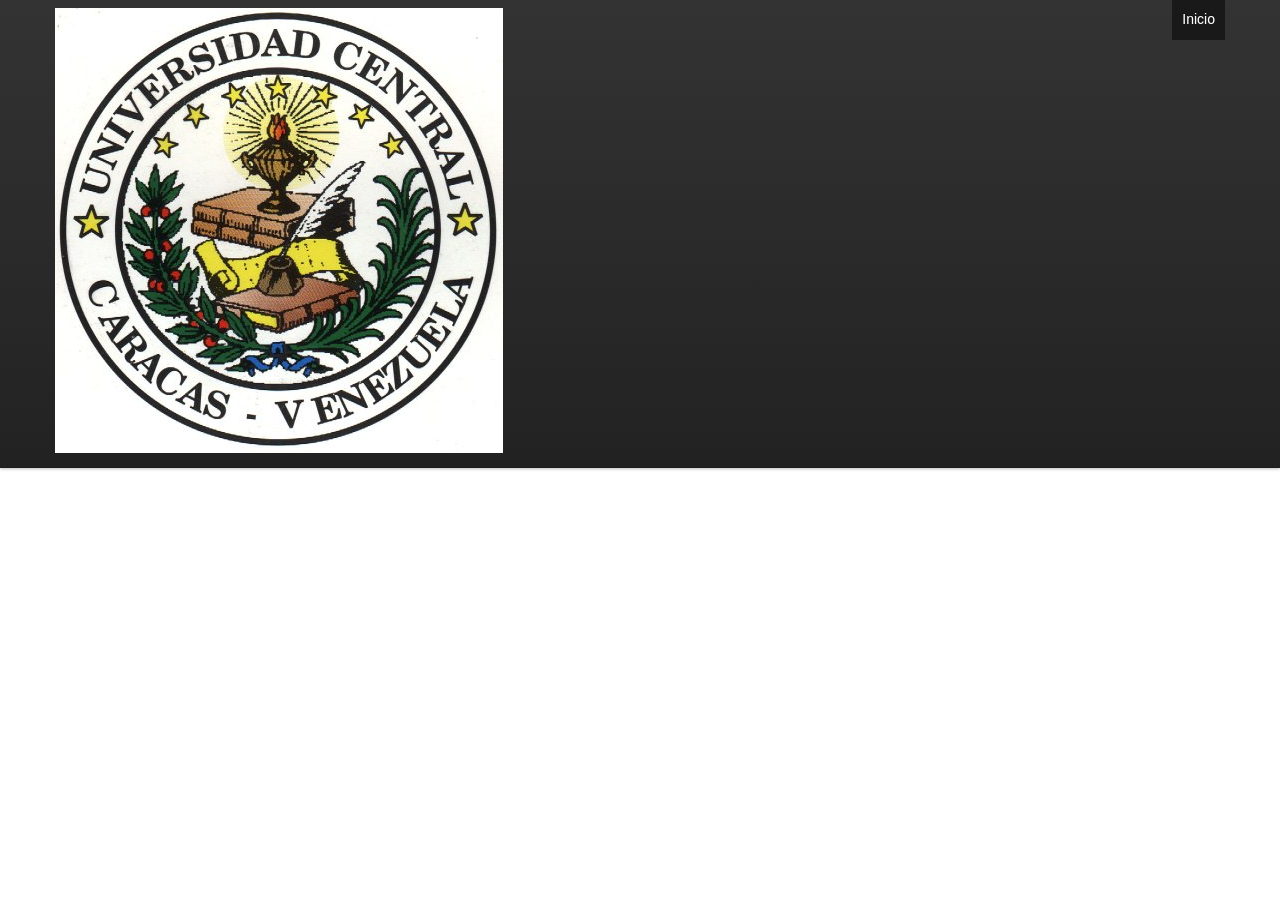
<file: index.html>
<!DOCTYPE html PUBLIC "-//W3C//DTD XHTML 1.0 Strict//EN" "http://www.w3.org/TR/xhtml1/DTD/xhtml1-strict.dtd">
<html xmlns="http://www.w3.org/1999/xhtml">
<head>
	<link type="text/css" rel="stylesheet" href="css/bootstrap.min.css">
	<link type="text/css" rel="stylesheet" href="css/default.css">
	<script type="text/javascript" src="js/jquery-1.7.1.min.js"></script>
</head>
<body>
	<div class="navbar navbar-fixed-top">
		<div class="navbar-inner">
			<div class="container">
				<a class="brand" href="index.html"><img src="images/ucv-logo2.jpg" /></a>
		    	<div class="nav-collapse">
		      		<ul class="nav pull-right">
						<li class="active">
							<a href="index.html">Inicio</a>
						</li>
				    </ul>
		      	</div>
			</div>
		</div>
	</div>
	<div class="container">
		
	</div>

</body>
</html>
</file>
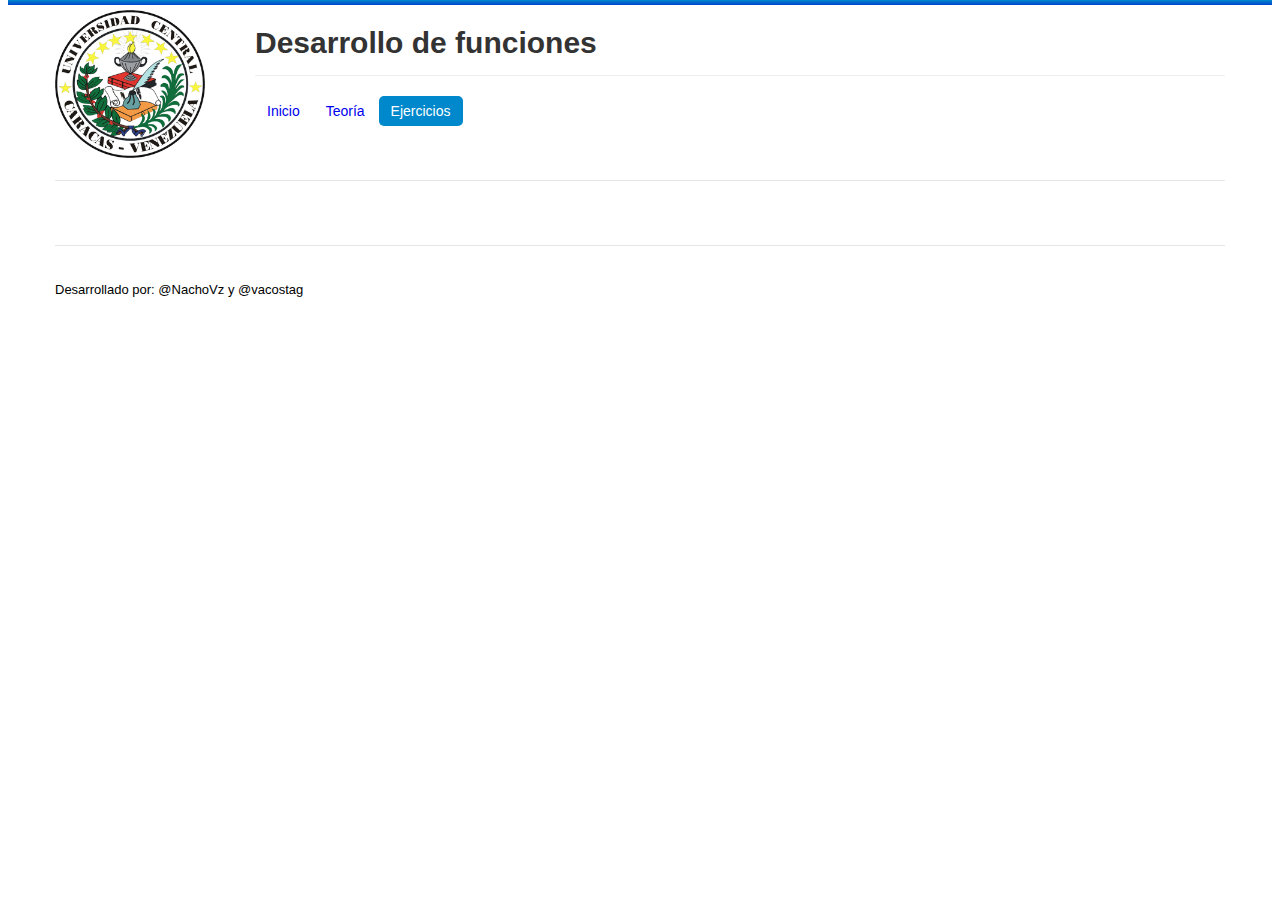
<file: ejercicios.html>
<!DOCTYPE html PUBLIC "-//W3C//DTD XHTML 1.0 Strict//EN" "http://www.w3.org/TR/xhtml1/DTD/xhtml1-strict.dtd">
<html xmlns="http://www.w3.org/1999/xhtml">
<head>
	<link type="text/css" rel="stylesheet" href="css/bootstrap.min.css">
	<link type="text/css" rel="stylesheet" href="css/default.css">
	<script type="text/javascript" src="js/jquery-1.7.1.min.js"></script>
</head>
<body>
	<!--<div class="navbar navbar-fixed-top">
		<div class="navbar-inner">
			<div class="container">
				<a class="brand" href="index.html"><img src="images/ucv_logo_png.png" /></a>
		    	<div class="nav-collapse">
		      		<ul class="nav pull-right">
						<li class="active">
							<a href="index.html">Inicio</a>
						</li>
				    </ul>
		      	</div>
			</div>
		</div>
	</div>-->
	<div class="barra-top-visual"></div>
	<div class="container">
		<div class="row">
			<div class="span2">
				<img class="logoUcv" src="images/ucv_logo_png.png" />
			</div>
			<div class="span10">
				<div class="page-header">
					<h1>Desarrollo de funciones</h1>
				</div>
				<div class="">
					<ul class="nav nav-pills">
						<li class="">
							<a href="index.html">Inicio</a>
						</li>
						<li class="">
							<a href="teoria.html">Teor&iacute;a</a>
						</li>
						<li class="active">
							<a href="ejercicios.html">Ejercicios</a>
						</li>
					</ul>
				</div>
			</div>
		</div>
		<hr />
		<div class="row">
			
		</div>
		<footer class="footer">
			<p>Desarrollado por: @NachoVz y @vacostag</p>
		</footer>
	</div>

</body>
</html>
</file>
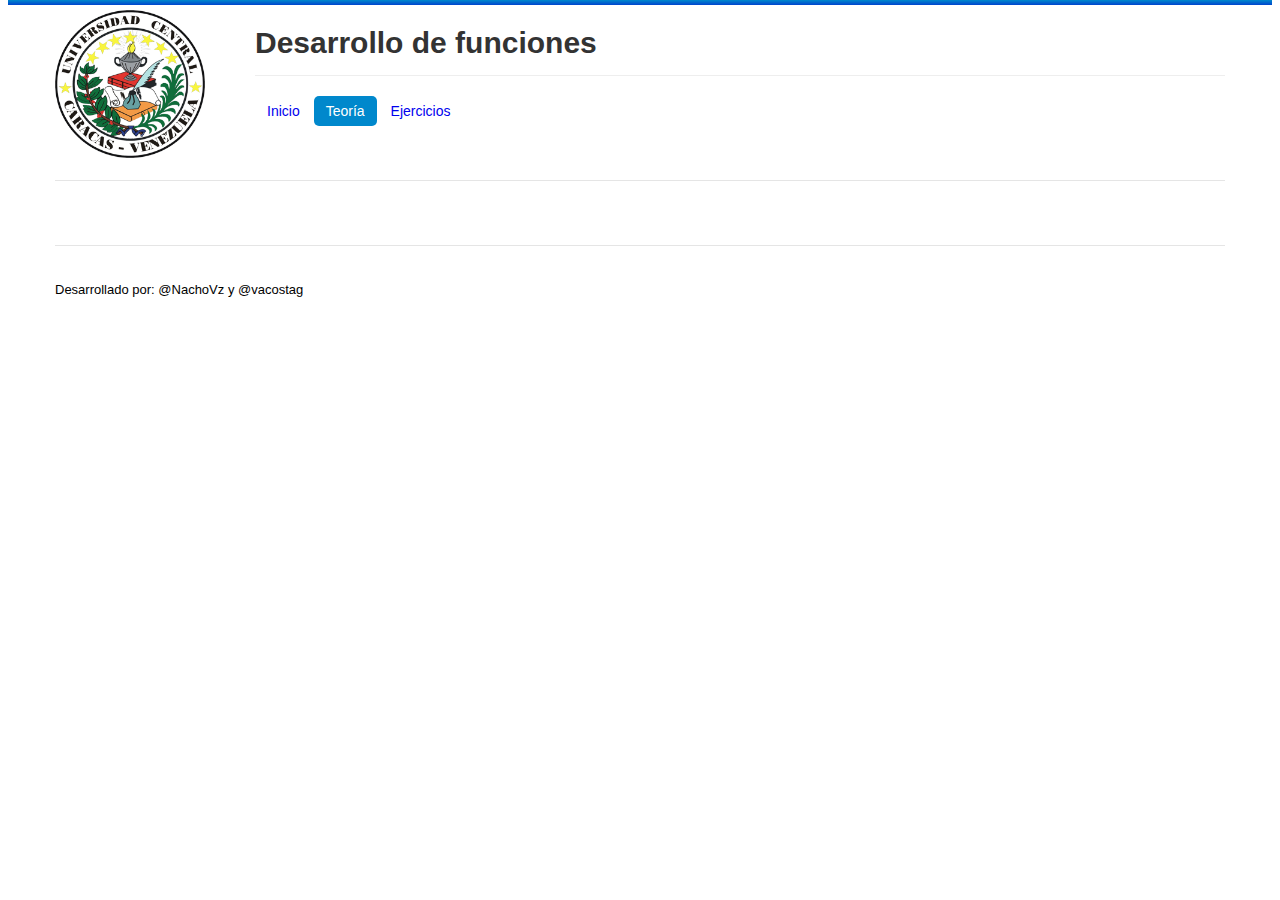
<file: teoria.html>
<!DOCTYPE html PUBLIC "-//W3C//DTD XHTML 1.0 Strict//EN" "http://www.w3.org/TR/xhtml1/DTD/xhtml1-strict.dtd">
<html xmlns="http://www.w3.org/1999/xhtml">
<head>
	<link type="text/css" rel="stylesheet" href="css/bootstrap.min.css">
	<link type="text/css" rel="stylesheet" href="css/default.css">
	<script type="text/javascript" src="js/jquery-1.7.1.min.js"></script>
</head>
<body>
	<!--<div class="navbar navbar-fixed-top">
		<div class="navbar-inner">
			<div class="container">
				<a class="brand" href="index.html"><img src="images/ucv_logo_png.png" /></a>
		    	<div class="nav-collapse">
		      		<ul class="nav pull-right">
						<li class="active">
							<a href="index.html">Inicio</a>
						</li>
				    </ul>
		      	</div>
			</div>
		</div>
	</div>-->
	<div class="barra-top-visual"></div>
	<div class="container">
		<div class="row">
			<div class="span2">
				<img class="logoUcv" src="images/ucv_logo_png.png" />
			</div>
			<div class="span10">
				<div class="page-header">
					<h1>Desarrollo de funciones</h1>
				</div>
				<div class="">
					<ul class="nav nav-pills">
						<li class="">
							<a href="index.html">Inicio</a>
						</li>
						<li class="active">
							<a href="teoria.html">Teor&iacute;a</a>
						</li>
						<li class="">
							<a href="ejercicios.html">Ejercicios</a>
						</li>
					</ul>
				</div>
			</div>
		</div>
		<hr />
		<div class="row">
			
		</div>
		<footer class="footer">
			<p>Desarrollado por: @NachoVz y @vacostag</p>
		</footer>
	</div>

</body>
</html>
</file>
<file: css/default.css>
.centered{margin-left: auto; margin-right: auto;}
body{font-family:"Helvetica Neue", Helvetica, Arial, sans-serif;font-size:14px;line-height: 18px;}
a{text-decoration: none;}
.jumbotron h1{font-size: 80px;letter-spacing:-1px;line-height: 1;}
.jumbotron .btn-large{font-size:20px;font-weight: normal;padding: 14px 24px;margin-right: 10px;-webkit-border-radius: 6px;-moz-border-radius: 6px;border-radius: 6px;}
.masthead{padding-top:36px;margin-bottom:72px;}
.masthead h1,.masthead p{text-align: center;}
.masthead h1{margin-bottom:18px;}
.masthead p{margin-left:5%;margin-right:5%;font-size: 25px;line-height: 30px;}
.logoUcv {width:150px}
.barra-top-visual{margin-bottom:5px;margin-top:-8px;height:5px;background-color:#006dcc;background-image:-moz-linear-gradient(top, #0088cc, #0044cc);background-image:-ms-linear-gradient(top, #0088cc, #0044cc);background-image:-webkit-gradient(linear, 0 0, 0 100%, from(#0088cc), to(#0044cc));background-image:-webkit-linear-gradient(top, #0088cc, #0044cc);background-image:-o-linear-gradient(top, #0088cc, #0044cc);background-image:linear-gradient(top, #0088cc, #0044cc);background-repeat:repeat-x;filter:progid:DXImageTransform.Microsoft.gradient(startColorstr='#0088cc', endColorstr='#0044cc', GradientType=0);border-color:#0044cc #0044cc #002a80;border-color:rgba(0, 0, 0, 0.1) rgba(0, 0, 0, 0.1) rgba(0, 0, 0, 0.25);filter:progid:DXImageTransform.Microsoft.gradient(enabled = false)}
.footer{margin-top: 45px;padding: 35px 0 36px;border-top: 1px solid #E5E5E5;}
</file>
